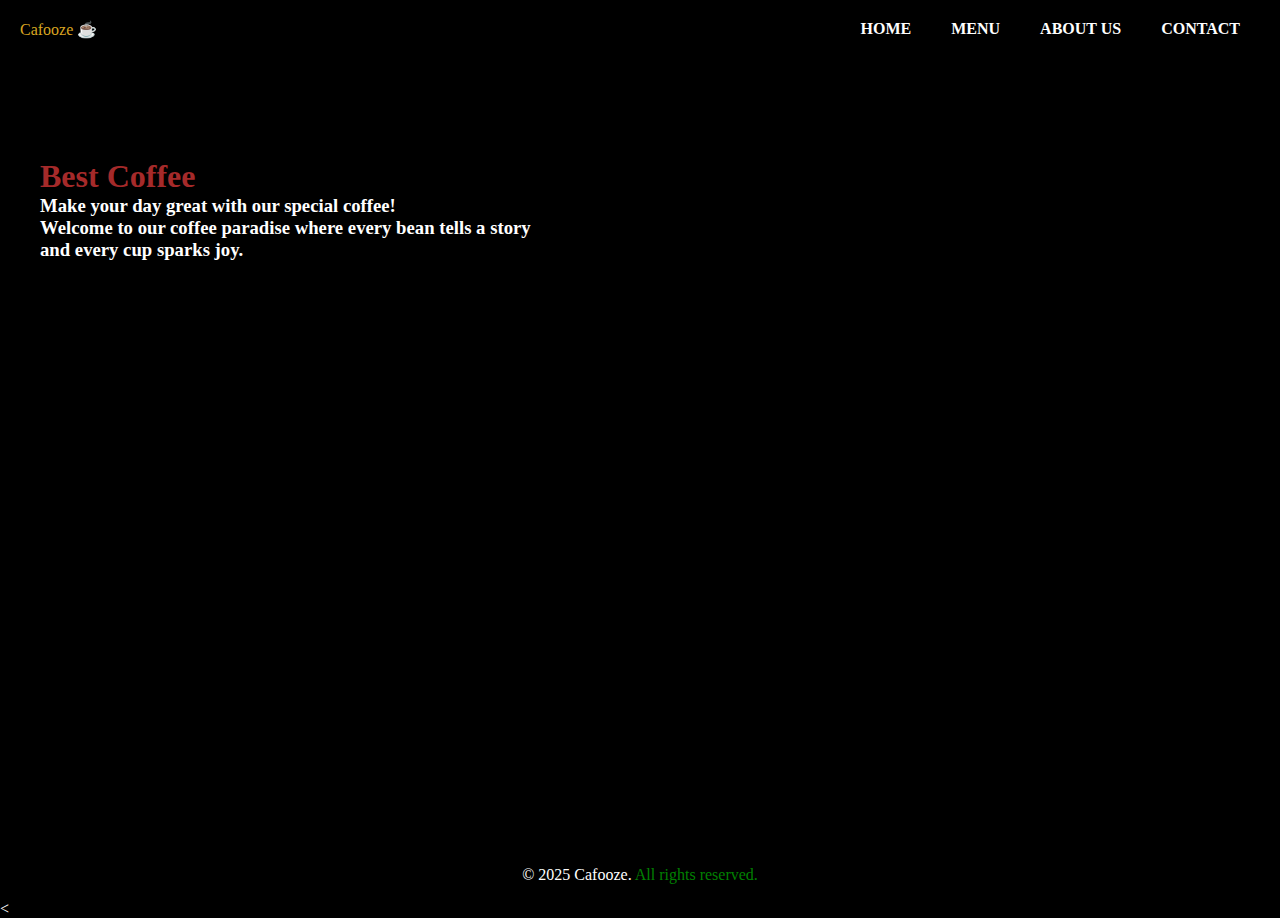
<file: css/Assignment_2/index.html>
<!DOCTYPE html>
<html lang="en">
<head>
    <meta charset="UTF-8">
    <meta name="viewport" content="width=device-width, initial-scale=1.0">
    <title>Cafooze</title>
    <link rel="stylesheet" href="./styles.css">
</head>
<body>
    <div class="container"> 
        <div class="navbar">
            <div class="left-nav">
                <p style="color: goldenrod; "> Cafooze &#9749</p>
            </div>
            <div class="right-nav">
                <a class="item" href="./index.html">HOME</a>
                <a class="item" href="./menu.html">MENU</a>           
                <a class="item" href="./about.html">ABOUT US</a>
                <a class="item" href="./contact.html">CONTACT</a>
            </div>
        </div>

        <div class="main">  
            <h1 class="main-h1" style="color: brown;">Best Coffee</h1>
            <h3>Make your day great with our special coffee!<br>
                Welcome to our coffee paradise where every bean tells a story<br> 
                and every cup sparks joy.</h3><br> 
        </div>   
        
        <footer>
            <p>&copy; 2025 Cafooze. <span style="color: green;">All rights reserved.</span></p>
        </footer>  
    </div> 
</body>
<</html>
</file>
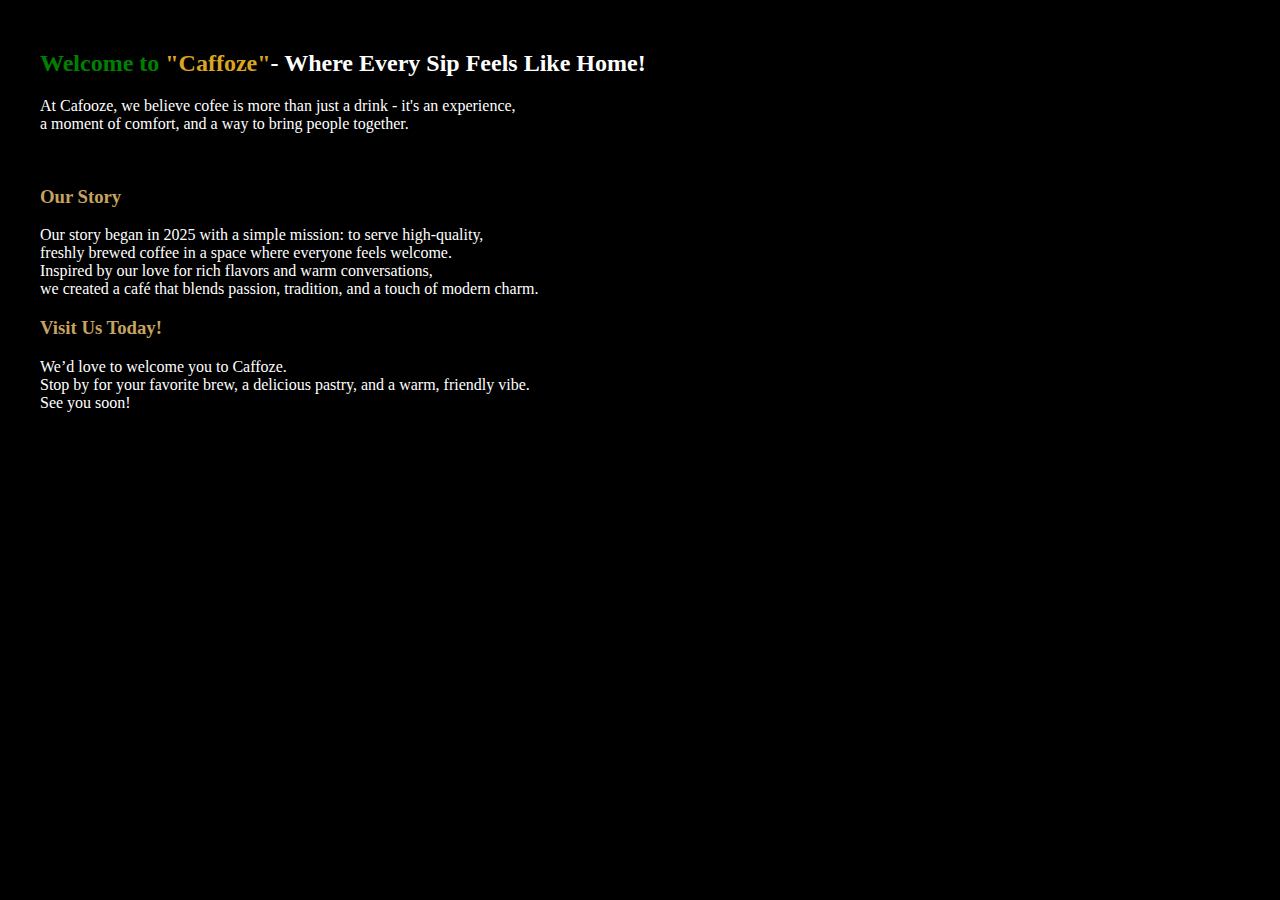
<file: css/Assignment_2/about.html>
<!DOCTYPE html>
<html lang="en">
<head>
    <meta charset="UTF-8">
    <meta name="viewport" content="width=device-width, initial-scale=1.0">
    <title>about</title>
    <style>
        body{
            margin:0;
            color:white;
            background-color:black;
            background-image:linear-gradient(rgba(0, 0, 0, 0.5), rgba(0, 0, 0, 0.5)),url("https://cdn.shopify.com/s/files/1/0707/1304/9407/files/Roasted_coffee_bean_and_powder_with_a_cup_of_fragrance_coffee.png?v=1674228602");
            background-repeat:no-repeat;
            background-size:cover;
            background-attachment:fixed;
            font-family:cursive;
            padding-left: 40px;
            padding-top: 30px;
        }
    </style>
</head>

<body>
    <section>
        <h2><span style="color: green;">Welcome to </span><span style="color: goldenrod;">"Caffoze"</span>- Where Every Sip Feels Like Home!</h2>
        <p>At Cafooze, we believe cofee is more than just a drink - it's an experience,<br>
             a moment of comfort, and a way to bring people together.</p><br>
        <h3 style="color: rgb(199, 163, 97);">Our Story</h3>
        <p>Our story began in 2025 with a simple mission: to serve high-quality,<br> freshly brewed coffee in a space where everyone feels welcome.<br> Inspired by our love for rich flavors and warm conversations,<br> we created a café that blends passion, tradition, and a touch of modern charm.</p>
        <h3 style="color: rgb(199, 163, 97);">Visit Us Today!</h3>
        <p>We’d love to welcome you to Caffoze.<br> Stop by for your favorite brew, a delicious pastry, and a warm, friendly vibe.<br> See you soon!  </p>
    </section>
</body>
</html>
</file>
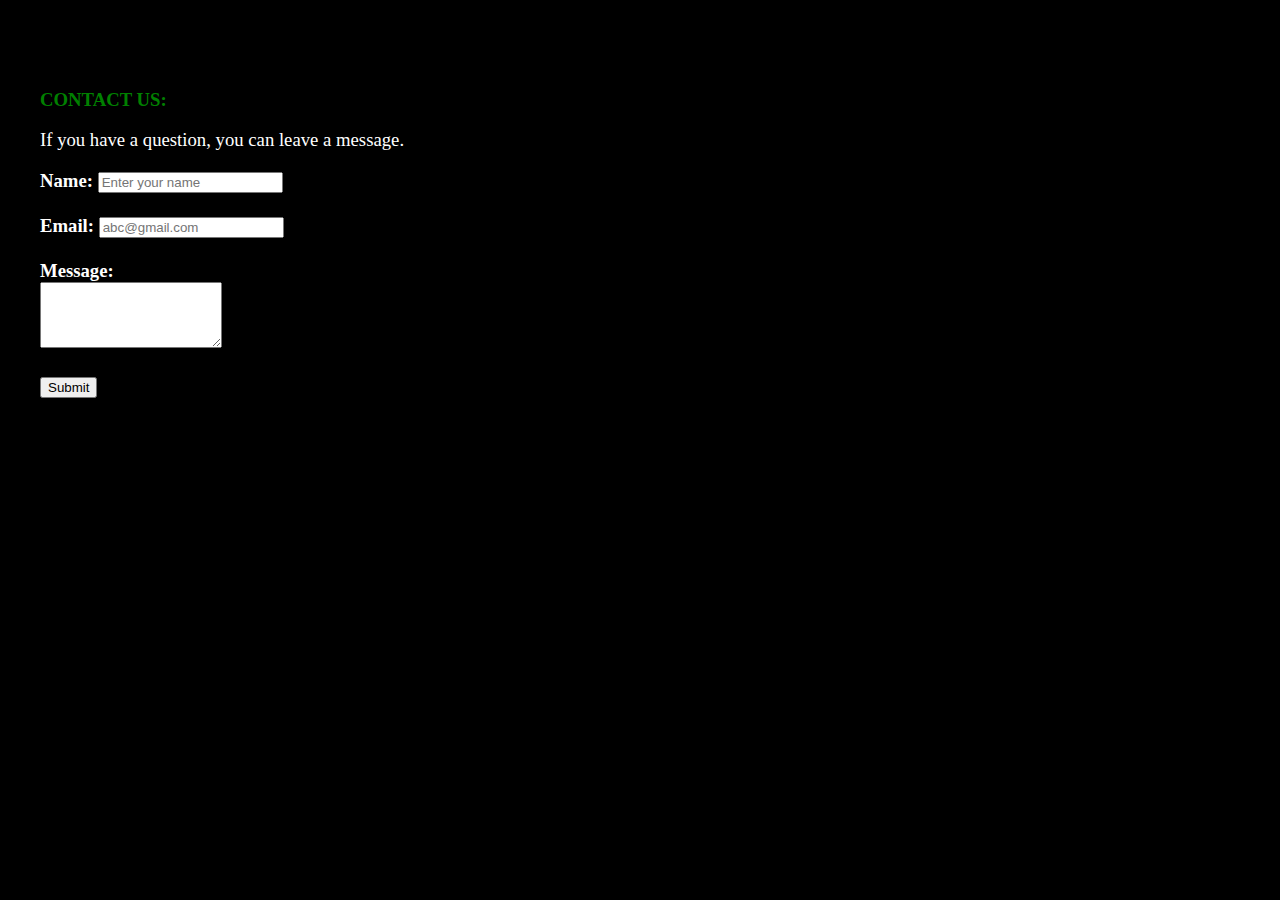
<file: css/Assignment_2/contact.html>
<!DOCTYPE html>
<html lang="en">
<head>
    <meta charset="UTF-8">
    <meta name="viewport" content="width=device-width, initial-scale=1.0">
    <title>contact</title>
    <style>
        body{
            margin:0;
            color:white;
            background-color:black;
            background-image:linear-gradient(rgba(0, 0, 0, 0.5), rgba(0, 0, 0, 0.5)),url("https://cdn.shopify.com/s/files/1/0707/1304/9407/files/Roasted_coffee_bean_and_powder_with_a_cup_of_fragrance_coffee.png?v=1674228602");
            background-repeat:no-repeat;
            background-size:cover;
            background-attachment:fixed;
            font-family:cursive;
            padding-left: 40px;
            padding-top: 70px;
        }
       
    </style>
</head>
<body>
    <h3 style="color: green;">CONTACT US: <h3>
    <p style="font-weight: lighter;"  >If you have a question, you can leave a message.</p>
     <form>
        <label for="name">Name: </label><input type="text" id="name" placeholder="Enter your name"><br><br>
        <label for="email">Email: </label><input type="email" id="email" placeholder="abc@gmail.com"><br><br>
        <label for="msg">Message: </label><br><textarea id="msg" name="msg" rows="4" cols="20"></textarea> <br><br>
        <button>Submit</button> <br><br>
    </form>
   
</body>
</html>
</file>
<file: css/Assignment_2/styles.css>
* {
    font-family: cursive;
    color: white;
    margin: 0;
    padding: 0;
    box-sizing: border-box;
    background-color: black;
    background-image:linear-gradient(rgba(0, 0, 0, 0.5), rgba(0, 0, 0, 0.5)),url("https://cdn.shopify.com/s/files/1/0707/1304/9407/files/Roasted_coffee_bean_and_powder_with_a_cup_of_fragrance_coffee.png?v=1674228602");
    background-repeat:no-repeat;
    background-size:cover;
    background-attachment:fixed;
}
html, body {
    height: 100%;
    margin: 0;
    padding: 0;
}

.container {
    display: flex;
    flex-direction: column;
    min-height: 100vh;
}
/*navbar*/
.navbar{
    display:flex;
    flex-direction:row;
    justify-content:space-between;
    padding-left:20px;
    padding-right:20px;
    background-color:transparent;
    font-family:cursive;
   
}
.left-nav, .right-nav {
    display: flex;
    flex-direction: row;
    align-items: center;
}
.item {
    padding: 10px;
    text-decoration: none;
    color: white;
    font-weight: bold;
    margin: 10px;
}
.item:hover {
    color: brown;
}
/*main*/
.main{
    padding-left: 40px;
    padding-top: 100px;
}
/*footer*/
footer{
    text-align: center;
    background: transparent;
    margin-top: auto;
    padding: 1rem 0;
}
</file>
